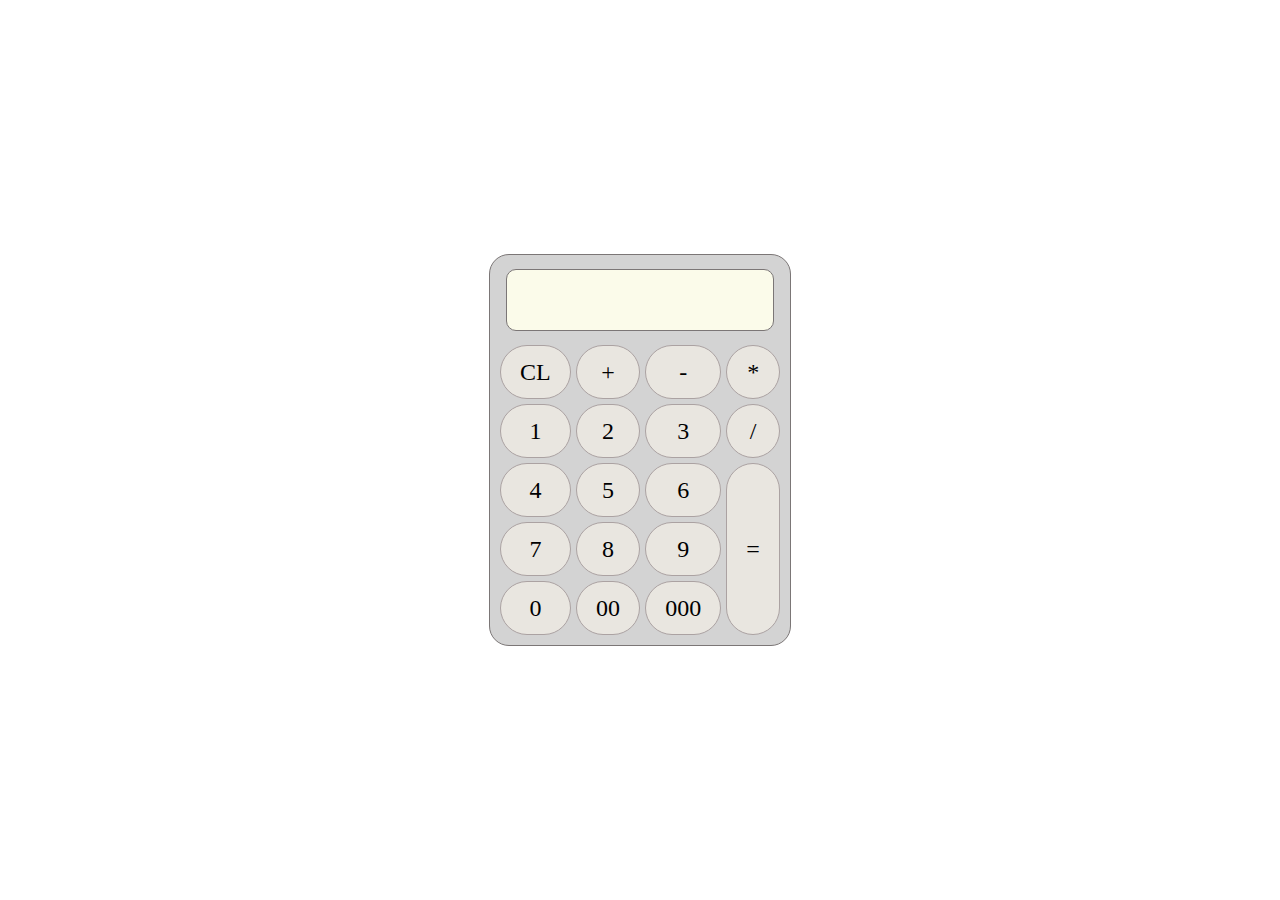
<file: index.html>
<!DOCTYPE html>
<html>
<head>
  <meta charset="UTF-8">
    <meta name="viewport" content="width=device-width, initial-scale=1.0">
    <meta name="theme-color" content="#009578">
    
    <link rel="manifest" href="manifest.json">
    <link rel="stylesheet" href="styleCalc.css">
    <link rel="stylesheet" href="styleEncode.css">

    <title>TaskTracker</title>
    <link rel="shortcut icon" type="image/png" href="joe-512.png">
</head>
<body>
<div class="calc">
    <div class="wraper" id="clacwriper">
        <div class="display brd">
            <div class="displaysc"></div>
        </div>
        <div class="numbers">
            <div class="clear">CL</div>
            <div class="pluse">+</div>
            <div class="mines">-</div>
            <div class="times">*</div>
            <div class="one">1</div>
            <div class="two">2</div>
            <div class="three">3</div>
            <div class="divided">/</div>
            <div class="four">4</div>
            <div class="five">5</div>
            <div class="six">6</div>
            <div class="equal">=</div>
            <div class="seven">7</div>
            <div class="eight">8</div>
            <div class="nine">9</div>
            <div class="zero">0</div>
            <div class="zero2">00</div>
            <div class="zero3">000</div>
        </div>
    </div>
</div>



<div class="encodBody">
    <div class="encodeWraper">
        <div class="controler">
            <div class="encode">
                
                <input type="radio" name="hello" id="encode">
                <label for="encode">Encode</label>
            </div>
            <div class="decode"></div>
            <input type="radio" name="hello" id="decode">
            <label for="decode">Decode</label>
            <div class="btn">
                <input type="button" class="cnvbtn" onclick="Convert()" value="Convert">
            </div>
        </div>
        <div class="fsection">
            <textarea class="txtarea" name="w3review" rows="4" cols="50"></textarea>
        </div>
        <div class="Ssection">
        </div>
    </div>
</div>




<audio id="myAudio">
    <source src="error.mp3" type="audio/mpeg">
    Your browser does not support the audio element.
</audio>



    <script src="scriptCalc.js"></script>
    <script src="scriptEncode.js"></script>
</body>
</html>
</file>
<file: styleCalc.css>
*{
    /* border: 1px solid red; */
    margin: 0;
    padding: 0;
}
body{
    display: flex;
    justify-content: center;
    align-items: center;
    height: 100dvh;
}
.wraper{
    height: 390px;
    width: 300px;
    display: flex;
    flex-direction: column;
    align-items: center;
    justify-content: space-evenly;
    border-radius: 20px;
    background-color: lightgray;
    border: 1px solid #7b7676;
}
.display{
    width: 280px;
    height: 70px;
    border-radius: 10px;
    display: flex;
    align-items: center;
    justify-content: center;
}
.displaysc{
    height: 85%;
    width: 95%;
    background-color: #fbfbea;
    font-size: -webkit-xxx-large;
    font-family: ui-sans-serif;
    border-radius: 10px;
    border: 1px solid #7b7676;
    overflow: scroll;
}
.displaysc::-webkit-scrollbar {
    display: none;
  }
.numbers{
    width: 280px;
    height: 290px;
    border-radius: 10px;
    display: grid;
    grid-template-areas: 
    'clear pluse mines timess'
    'one two three divided'
    'four five six equal'
    'seven eight nine equal'
    'zero1 zero2 zero3 equal';
    gap: 5px;
}
.clear{
    grid-area: clear;
}
.pluse{
    grid-area: pluse;
}
.mines{
    grid-area: mines;
}
.times{
    grid-area: timess;
}
.one{
    grid-area: one;
}
.two{
    grid-area: two;
}
.three{
    grid-area: three;
}
.divided{
    grid-area: divided;
}
.four{
    grid-area: four;
}
.five{
    grid-area: five;
}
.six{
    grid-area: six;
}
.equal{
    grid-area: equal;
}
.seven{
    grid-area: seven;
}
.eight{
    grid-area: eight;
}
.nine{
    grid-area: nine;
}
.zero{
    grid-area: zero1;
}
.zero2{
    grid-area: zero2;
}
.zero3{
    grid-area: zero3;
}
.numbers div{
    display: flex;
    align-items: center;
    justify-content: center;
    border: 1px solid #aba2a2;
    border-radius: 30px;
    font-size: x-large;
    background-color: #e9e6e0;
    cursor: pointer;
}
.numbers div:hover{
    background-color: #c1b8b8;
}
</file>
<file: styleEncode.css>
.encodBody{
    display: none;
}
.encodeWraper{
    height: 400px;
    width: 360px;
    border: 1px solid red;
    display: flex;
    align-items: center;
    justify-content: space-evenly;
    flex-direction: column;
}
.fsection,.Ssection{
    height: 40%;
    width: 95%;
    border: 1px solid red;
}
.fsection{
    display: flex;
    justify-content: center;
    align-items: center;
}
.Ssection{
    overflow: scroll;
    width: 332px;
    padding: 5px;
}
    
.Ssection::-webkit-scrollbar {
    display: none;
  }
.controler{
    width: 95%;
    height: 8%;
    border: 1px solid red;
    display: flex;
    align-items: center;
    justify-content: space-evenly;
}
.cnvbtn{
    height: 25px;
    width: 80px;
    border-radius: 10px;
}
.txtarea{
    height: 95%;
    width: 95%;
    resize: none;
}
</file>
